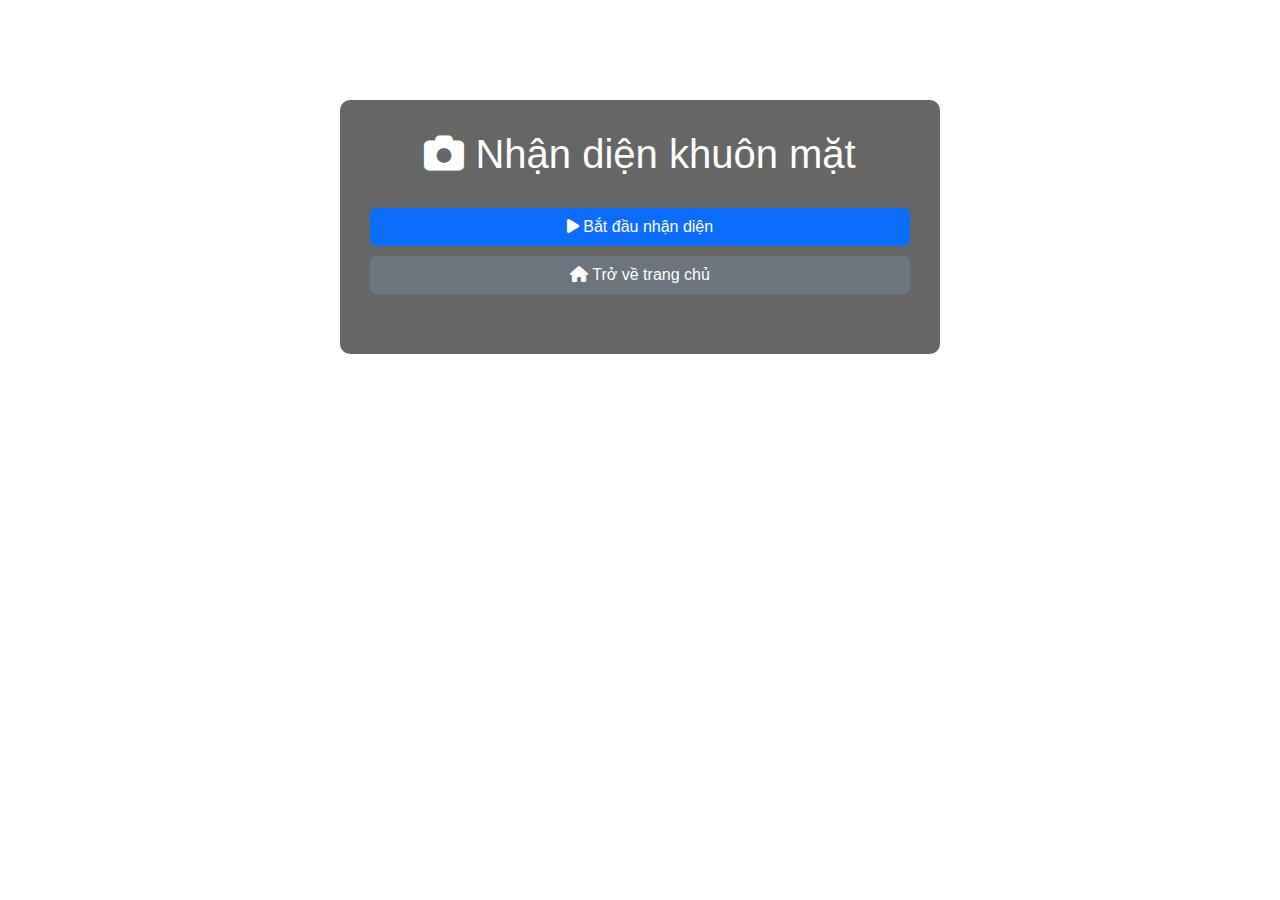
<file: templates/recognition.html>
<!DOCTYPE html>
<html lang="en">
  <head>
    <meta charset="UTF-8" />
    <meta name="viewport" content="width=device-width, initial-scale=1.0" />
    <title>Nhận diện khuôn mặt</title>
    <!-- Bootstrap CSS -->
    <link
      rel="stylesheet"
      href="https://cdn.jsdelivr.net/npm/bootstrap@5.3.0-alpha1/dist/css/bootstrap.min.css"
    />
    <!-- FontAwesome for icon usage -->
    <link
      rel="stylesheet"
      href="https://cdnjs.cloudflare.com/ajax/libs/font-awesome/6.0.0-beta3/css/all.min.css"
    />
    <!-- Custom CSS -->
    <style>
      body {
        background: url("https://cmcts.com.vn/media/cache/data/products/Facial-Recognition-cr-1200x630.jpg")
          no-repeat center center fixed;
        background-size: cover;
        font-family: "Roboto", sans-serif;
        color: white;
      }
      .container {
        max-width: 600px;
        margin-top: 100px;
        background-color: rgba(0, 0, 0, 0.6);
        padding: 30px;
        border-radius: 10px;
      }
      h1 {
        text-align: center;
        margin-bottom: 30px;
      }
      button {
        font-size: 18px;
        width: 100%;
        margin-bottom: 10px; /* Thêm khoảng cách giữa các nút */
      }
      #result {
        text-align: center;
        margin-top: 20px;
        font-size: 20px;
      }
      .alert {
        font-size: 18px;
        text-align: center;
        margin-top: 20px;
      }
    </style>
  </head>
  <body>
    <div class="container">
      <h1><i class="fas fa-camera"></i> Nhận diện khuôn mặt</h1>
      <form method="POST" action="/recognize">
        <button type="submit" class="btn btn-primary">
          <i class="fas fa-play"></i> Bắt đầu nhận diện
        </button>
      </form>
      <!-- Nút trở về trang chủ -->
      <form method="GET" action="/">
        <button type="submit" class="btn btn-secondary">
          <i class="fas fa-home"></i> Trở về trang chủ
        </button>
      </form>
      <div id="result"></div>
    </div>

    <!-- Bootstrap JS (Optional for further components like tooltips, etc.) -->
    <script src="https://cdn.jsdelivr.net/npm/bootstrap@5.3.0-alpha1/dist/js/bootstrap.bundle.min.js"></script>

    <script>
      // Xử lý hiển thị kết quả sau khi nhận diện
      const form = document.querySelector("form");
      form.addEventListener("submit", async (e) => {
        e.preventDefault();
        const resultDiv = document.getElementById("result");
        resultDiv.textContent = ""; // Reset previous result
        try {
          const response = await fetch("/recognize", {
            method: "POST",
            headers: {
              "Content-Type": "application/json", // Đảm bảo rằng content type là JSON
            },
          });
          const data = await response.json();
          if (data.recognized_id) {
            resultDiv.innerHTML = `<div class="alert alert-success">Nhận diện thành công: ID = ${data.recognized_id}</div>`;
          } else if (data.error) {
            resultDiv.innerHTML = `<div class="alert alert-danger">Lỗi: ${data.details}</div>`;
          }
        } catch (error) {
          console.error(error);
          resultDiv.innerHTML = `<div class="alert alert-danger">Lỗi không mong muốn xảy ra.</div>`;
        }
      });
    </script>
  </body>
</html>
</file>
